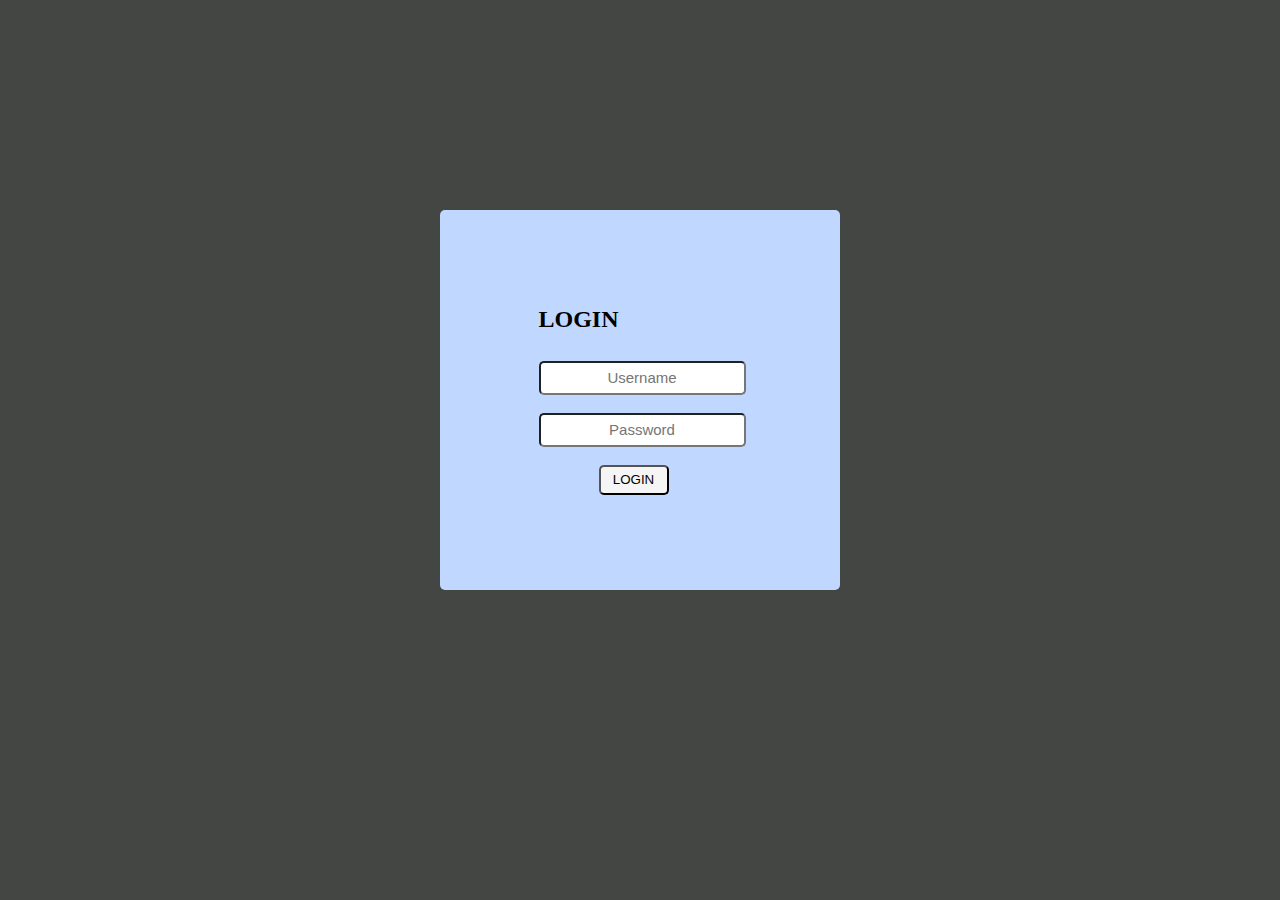
<file: index.html>
<!DOCTYPE html>
<html lang="en">
<head>
    <meta charset="UTF-8">
    <meta http-equiv="X-UA-Compatible" content="IE=edge">
    <meta name="viewport" content="width=device-width, initial-scale=1.0">
    <link href="https://cdn.jsdelivr.net/npm/bootstrap@5.0.2/dist/css/bootstrap.min.css" rel="stylesheet"
    integrity="sha384-EVSTQN3/azprG1Anm3QDgpJLIm9Nao0Yz1ztcQTwFspd3yD65VohhpuuCOmLASjC" crossorigin="anonymous">
  <script src="https://cdn.jsdelivr.net/npm/bootstrap@5.0.2/dist/js/bootstrap.bundle.min.js"
    integrity="sha384-MrcW6ZMFYlzcLA8Nl+NtUVF0sA7MsXsP1UyJoMp4YLEuNSfAP+JcXn/tWtIaxVXM"
    crossorigin="anonymous"></script>
    <title>To-do-list</title>
    <link rel="stylesheet" href="style.css">
</head>
    <body>
        <div class="mainPage">
                   <div class="loginForm">
                    <form onsubmit = "LoginValidate()">
                        <h2>LOGIN</h2>
                        <br>
                        <input type="text"  id="Username" placeholder="Username" class="infield" required>
                        <br><br>
                        <input type="password" id="Password" placeholder="Password" class="infield" required>
                        <br><br>
                        <button class="lbutton" type="submit">LOGIN</button>
                    </form>
            </div>
        </div>
        <script src="script.js"></script>
    </body>
   
</html>
</file>
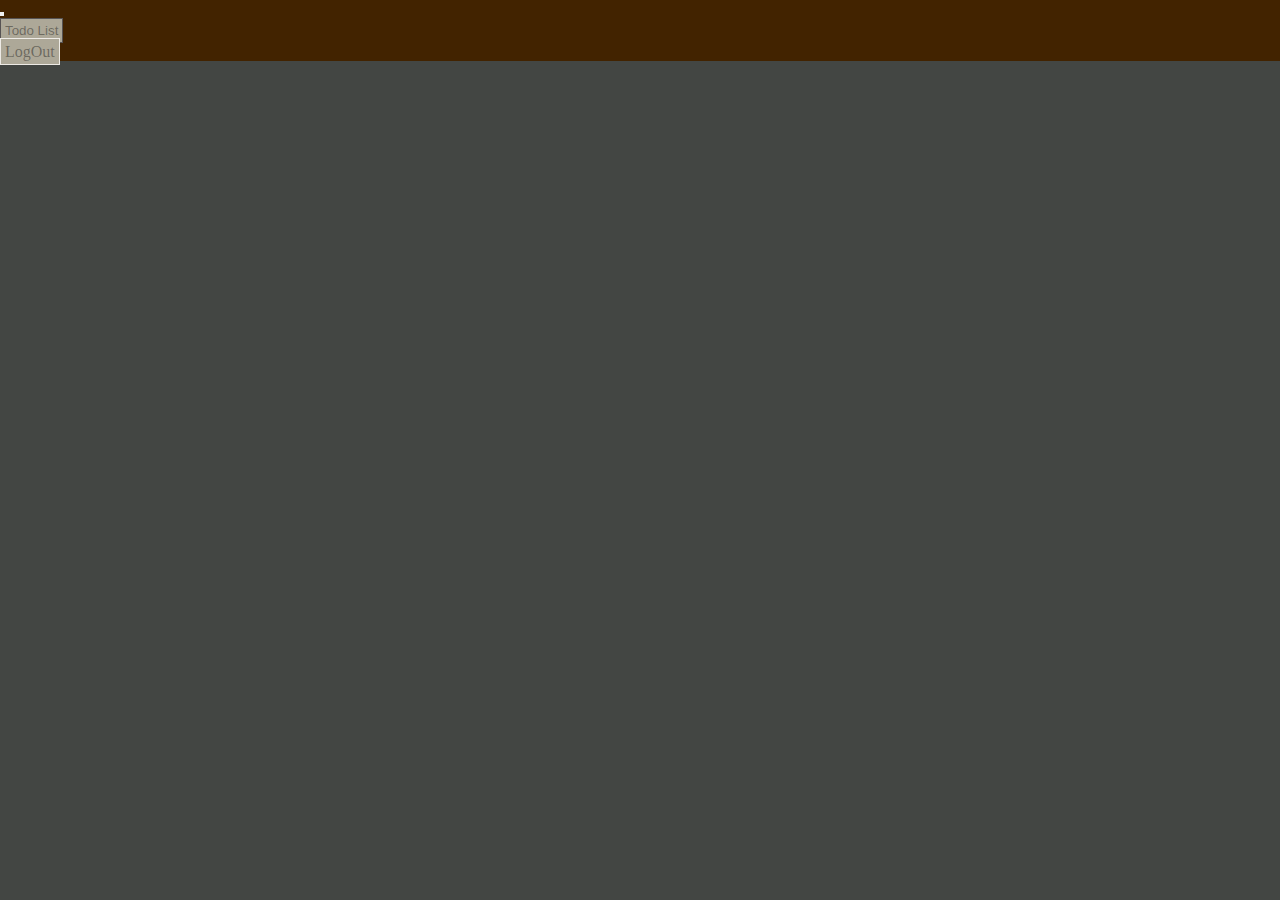
<file: todo.html>
<!DOCTYPE html>
<html lang="en">
<head>
    <meta charset="UTF-8">
    <meta http-equiv="X-UA-Compatible" content="IE=edge">
    <meta name="viewport" content="width=device-width, initial-scale=1.0">
    <link href="https://cdn.jsdelivr.net/npm/bootstrap@5.0.2/dist/css/bootstrap.min.css" rel="stylesheet"
    integrity="sha384-EVSTQN3/azprG1Anm3QDgpJLIm9Nao0Yz1ztcQTwFspd3yD65VohhpuuCOmLASjC" crossorigin="anonymous">
  <script src="https://cdn.jsdelivr.net/npm/bootstrap@5.0.2/dist/js/bootstrap.bundle.min.js"
    integrity="sha384-MrcW6ZMFYlzcLA8Nl+NtUVF0sA7MsXsP1UyJoMp4YLEuNSfAP+JcXn/tWtIaxVXM"
    crossorigin="anonymous"></script>
    <title>To-do-list</title>
    <link rel="stylesheet" href="style.css">
</head>
    <body>
        <nav class="navbar navbar-expand-lg navbar-light">
            <div class="container-fluid">
              <button class="navbar-toggler" type="button" data-bs-toggle="collapse" data-bs-target="#navbarTogglerDemo01" aria-controls="navbarTogglerDemo01" aria-expanded="false" aria-label="Toggle navigation">
                <span class="navbar-toggler-icon"></span>
              </button>
              <div class="collapse navbar-collapse" id="navbarTogglerDemo01">
               
                <ul class="navbar-nav ms-auto mb-2 mb-lg-0">
                  <li class="nav-item">
                  <input class="LogBtn" id="TodoBtn" type="button" value="Todo List" onclick="display()">
                  </li>
                  <li class="nav-item">
                  <a id="Lgbtn" class="LogBtn" href="index.html">LogOut</a>
                  </li>
                 
                </ul>
              </div>
            </div>
            </nav>
            <div>
              <table id="TableList"> 
              </table>
            </div>
        <script src="script.js"></script>
    </body>
   
</html>
</file>
<file: style.css>
* {
    margin: 0;
    padding: 0;
  }


body{
  background: rgb(101, 63, 63);
  background: rgb(67, 70, 67);
}

  .navbar-light{
   
  background-color: rgb(66, 35, 0);
  }
  
  .nav-item a{

    margin-right: 7px;
    text-decoration: none;
    border: 1px solid rgb(237, 234, 229);
  
    
  }
  

  

  /* Login form section */

  .mainPage{
    display: flex;
    align-items: center;
    justify-content: center;
    width: 100%;
    height: 800px;
  }

  .loginForm{
    width: 400px;
    height: 380px;
    display: flex;
    align-items: center;
    justify-content: center;
    border-radius: 5px;
    background-color: rgb(192, 216, 255);

  }

  .loginForm h2{
    color: rgb(0, 0, 0);
    margin-bottom: 10px;
  }

  .infield{
    height: 30px;
    width: 100%;
    color: black;
    border-radius: 5px;
    text-align: center;
    font-size: 15px;
  }

  .lbutton{
    width: 70px;
    border-radius: 5px;
    margin-left: 60px;
    height: 30px;
    text-align: center;
    background: rgb(61, 42, 204);
    background: whitesmoke;
  }

  .LogBtn{
    background-color: rgb(173, 168, 152);
    color: rgba(0, 0, 0, 0.388);
    border: 1px solid rgb(87, 83, 83);
    padding: 4px;
    
  }

  
  .LogBtn:hover{
    background-color: rgb(181, 160, 160);
    color: rgb(0, 0, 0);
  }

  #TodoBtn{
    margin-right: 10px;
  }
  
 
  /* main section */
  
  

 
  #TableList{
    position: absolute;
    top:8em;
    left:17em;
    width: 65%;
    border-collapse: collapse;
    border: 1.5px solid rgb(53, 154, 153);
    text-align: center;
    border-radius: 15px;
}

#TableList th{
    border: 1px solid rgb(0, 0, 0);
    padding: 12px;
    color: black;
    text-align: center;
    font-weight: bold;
}
#TableList td{
    border: 1px solid rgb(0, 0, 0);
    padding: 12px;
    color: rgb(255, 255, 255);
}
#TableList tr:hover{
background-color:rgb(89, 96, 100);
}
</file>
